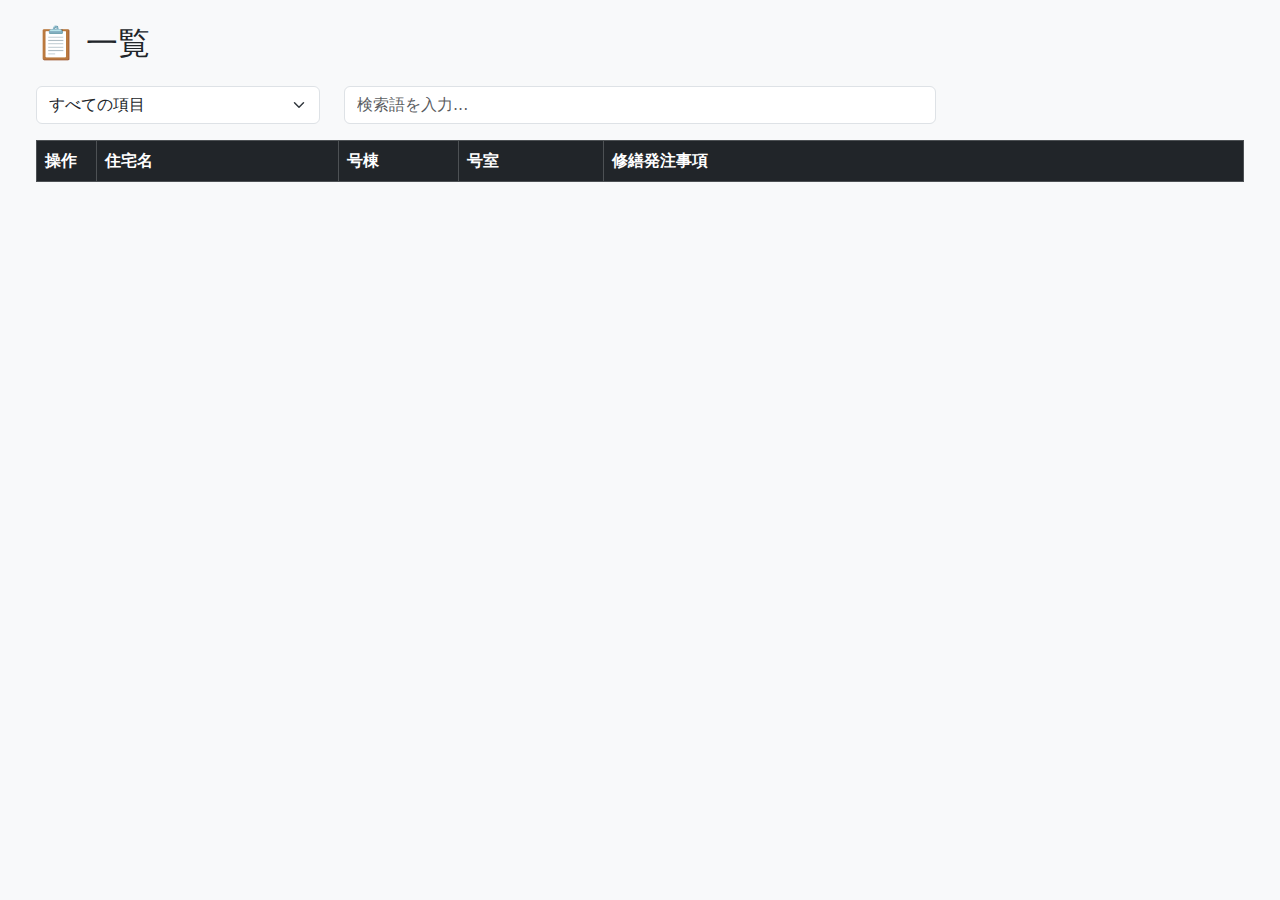
<file: koguchi/index.html>
<!DOCTYPE html>
<html lang="ja">
<head>
  <meta charset="UTF-8">
  <title>一覧表示</title>
  <link href="https://cdn.jsdelivr.net/npm/bootstrap@5.3.2/dist/css/bootstrap.min.css" rel="stylesheet">
  <style>
    .detail-row {
      display: none;
    }
.detail-row.show {
  display: table-row !important;
}
    .search-group {
      margin-bottom: 1rem;
    }
    .btn-toggle {
      font-size: 0.9rem;
      padding: 2px 6px;
    }
  table th, table td {
    vertical-align: middle !important;
  }
  </style>
</head>
<body class="p-4 bg-light">

  <div class="container-fluid">
    <h2 class="mb-4">📋 一覧</h2>
    <!-- 🔍 検索ボックス -->
    <div class="row search-group">
      <div class="col-md-3">
        <select id="searchTarget" class="form-select">
          <option value="all">すべての項目</option>
          <option value="住宅名">住宅名</option>
          <option value="号棟">号棟</option>
          <option value="号室">号室</option>
          <option value="修繕発注事項">修繕発注事項</option>
          <option value="実施事項">実施事項</option>
          <option value="明細">明細</option>
        </select>
      </div>
      <div class="col-md-6">
        <input type="text" id="searchInput" class="form-control" placeholder="検索語を入力...">
      </div>
    </div>

    <!-- 📄 表本体 -->
    <table class="table table-bordered table-striped bg-white" id="csvTable">
      <thead class="table-dark">
        <tr>
          <th style="width: 5em;">操作</th>
          <th style="width: 20%;">住宅名</th>           <!-- 倍の幅 -->
          <th style="width: 10%;">号棟</th>
          <th style="width: 12%;">号室</th>             <!-- 1.5倍程度 -->
          <th style="width: 53%;">修繕発注事項</th>     <!-- 残りのスペース -->
        </tr>
      </thead>
      <tbody id="tableBody"></tbody>
    </table>
  </div>

  <script>
    let csvData = [];

    // 受信処理
window.addEventListener('message', (event) => {
  const data = event.data;
  console.log('[比較] 受信ファイル名:', data.fileName);
console.log('[比較] 現在のcsvData一覧:', csvData.map(f => f.fileName));

  if (data?.type === 'edit' && data.fileName && data.parsed && data.details) {
    const index = csvData.findIndex(f => f.fileName === data.fileName);
    if (index === -1) {
      console.warn('一致するファイルが見つかりませんでした');
      return;
    }

    // テキスト更新
    const headers = Object.keys(data.parsed).map(h => `"${h}"`).join(',');
    const values = Object.values(data.parsed).map(v => `"${v}"`).join(',');
    const detailHeader = '"単価コード","名称","単価種別","数量","単位","単価","金額","摘要"';
    const detailLines = data.details.map(row =>
      row.map(cell => `"${cell}"`).join(',')
    ).join('\n');
    const csvText = [headers, values, '', detailHeader, detailLines].join('\n');

    csvData[index].text = csvText;

    // 再描画
    renderTable(csvData);

    // 編集行だけを表示
setTimeout(() => {
  const rows = document.querySelectorAll('#csvTable tbody tr');
  rows.forEach(row => row.style.display = 'none');

  // fileName 属性で一致する行を探す
  rows.forEach(row => {
    const fileAttr = row.getAttribute('data-file-name');
    if (fileAttr === data.fileName) {
      row.style.display = '';
      const nextRow = row.nextElementSibling;
      if (nextRow && nextRow.getAttribute('data-file-name') === data.fileName) {
        nextRow.style.display = '';
        nextRow.classList.add('show');
      }
    }
  });
}, 100);

    return;
  }

  // 通常の一覧受信
  if (Array.isArray(data?.fileList)) {
    // 編集済みファイルを維持
    const incoming = data.fileList;
    for (const edited of csvData) {
      if (editedFileNames.has(edited.fileName)) {
        const i = incoming.findIndex(f => f.fileName === edited.fileName);
        if (i !== -1) {
          incoming[i] = edited;
        } else {
          incoming.push(edited);
        }
      }
    }
    csvData = incoming;
    renderTable(csvData);
  }
});
    
    // 簡易 CSV パーサー（カンマ区切り、改行・クォート対応）
    function parseCSV(text) {
      const rows = [];
      let currentRow = [];
      let currentCell = '';
      let inQuotes = false;
    
      for (let i = 0; i < text.length; i++) {
        const char = text[i];
        const next = text[i + 1];
    
        if (char === '"' && inQuotes && next === '"') {
          currentCell += '"'; // クォート内の "" は " として扱う
          i++;
        } else if (char === '"') {
          inQuotes = !inQuotes; // クォートの開閉
        } else if (char === ',' && !inQuotes) {
          currentRow.push(currentCell);
          currentCell = '';
        } else if ((char === '\n' || char === '\r') && !inQuotes) {
          if (currentCell !== '' || currentRow.length > 0) {
            currentRow.push(currentCell);
            rows.push(currentRow);
            currentRow = [];
            currentCell = '';
          }
          if (char === '\r' && next === '\n') i++; // CRLFスキップ
        } else {
          currentCell += char;
        }
      }
    
      // 最後の行が残っていたら追加
      if (currentCell !== '' || currentRow.length > 0) {
        currentRow.push(currentCell);
        rows.push(currentRow);
      }
    
      return rows;
    }
        
    function splitCsvSections(rows) {
      const clean = r => r.map(c => c?.replace(/^"(.*)"$/, '$1')?.trim() ?? '');
    
      const headers = clean(rows[0] || []);
      const values = clean(rows[1] || []);  // ✅ ← ここを1行だけに！
      const detailStart = rows.findIndex(r => r[0]?.includes('単価コード'));
      const details = detailStart >= 0 ? rows.slice(detailStart + 1).map(clean) : [];
    
      return { headers, values, details };
    }
        // テーブル表示
    function renderTable(data) {
      const body = document.getElementById('tableBody');
      body.innerHTML = '';
    
      data.forEach((f, idx) => {
        const rows = parseCSV(f.text); // 生CSVテキストをパース
        const { headers, values, details } = splitCsvSections(rows);
        const parsed = Object.fromEntries(headers.map((h, i) => [h, values[i]]));
    
        // 表示とイベント処理を既存の構造で作る（parsed, detailsを使う）
        const row = document.createElement('tr');
        row.setAttribute('data-file-name', f.fileName);
        row.innerHTML = `
          <td><button class="btn btn-sm btn-outline-primary btn-toggle" data-idx="${idx}">詳細</button></td>
          <td>${parsed['住宅名'] ?? ''}</td>
          <td>${parsed['号棟'] ?? ''}</td>
          <td>${parsed['号室'] ?? ''}</td>
          <td>${parsed['修繕発注事項'] ?? ''}</td>
        `;
    
        const detailTable = `
          <table class="table table-sm table-bordered mt-2 bg-white">
            <thead class="table-light">
              <tr>
                <th>単価コード</th><th>名称</th><th>単価種別</th><th>数量</th>
                <th>単位</th><th>単価</th><th>金額</th><th>摘要</th>
              </tr>
            </thead>
            <tbody>
              ${details.map(row => `
                <tr>${row.map(cell => `<td>${cell}</td>`).join('')}</tr>
              `).join('')}
            </tbody>
          </table>
        `;
    
        const detail = document.createElement('tr');
        detail.className = 'detail-row';
        detail.id = `detail-${idx}`;
        detail.setAttribute('data-file-name', f.fileName); // ★ 追加
        detail.innerHTML = `
          <td colspan="5">
            <div class="mb-2">
              <strong>発注日:</strong> ${parsed['発注日'] ?? ''}<br>
              <strong>備考:</strong> ${parsed['備考'] ?? ''}<br>
              <strong>実施事項:</strong> ${parsed['実施事項'] ?? ''}<br>
              <strong>産廃等処分状況:</strong> ${parsed['産廃等処分状況'] ?? ''}　
              <strong>写真:</strong> ${parsed['写真'] ?? ''}　
              <strong>図面:</strong> ${parsed['図面'] ?? ''}　
              <strong>単価根拠:</strong> ${parsed['単価根拠資料'] ?? ''}　
              <strong>その他:</strong> ${parsed['その他資料'] ?? ''}<br>
              <strong>明細行数:</strong> ${details.length}
            </div>
            ${detailTable}
            <div class="mt-2">
              <button class="btn btn-sm btn-secondary" onclick="reflectCSV(${idx})">反映</button>
              <button class="btn btn-sm btn-success ms-2" onclick="editCSV(${idx})">編集</button>
            </div>
          </td>
        `;
    
        row.querySelector('.btn-toggle').onclick = () => {
          detail.classList.toggle('show');
        };
    
        body.appendChild(row);
        body.appendChild(detail);
      });
    }

    // 検索機能
    document.getElementById('searchInput').addEventListener('input', () => {
      const target = document.getElementById('searchTarget').value;
      const keyword = document.getElementById('searchInput').value.trim();
    
      // 空白で複数単語に分割（全角・半角スペースに対応）
      const words = keyword.split(/[\s　]+/).filter(w => w); // 空文字は除去
    
      const filtered = csvData.filter(f => {
        const p = f.parsed;
        const detailText = f.text;
    
        const targetText = (() => {
          if (target === 'all') {
            return Object.values(p).join() + detailText;
          }
          if (target === '明細') return detailText;
          return p[target] ?? '';
        })();
    
        // すべてのキーワードが含まれているか
        return words.every(word =>
          targetText.toLowerCase().includes(word.toLowerCase())
        );
      });
    
      renderTable(filtered);
    });

    
    // 「編集」ボタン押下 → 別タブで開く
    function editCSV(index) {
      const tankaListArray = createTankaList();
      const file = { ...csvData[index] };  // シャローコピーしておく（安全）
      file.tankaList = tankaListArray;     // 単価一覧の配列を追加（※あとで定義）
      
      const popup = window.open('editor.html', '_blank');
      const send = () => popup.postMessage(file, '*');
      popup.addEventListener('load', send);
      setTimeout(send, 1500);
    }
    
    function reflectCSV(index) {
      window.opener.postMessage({ csv: csvData[index].text }, '*');
      window.close();
    }
    
function createTankaList() {
  const seen = new Set();
  const allRows = [];

  for (const f of csvData) {
    const rows = parseCSV(f.text);
    const { details } = splitCsvSections(rows);
    for (const row of details) {
      const code = row[0]?.trim();
      if (code && !seen.has(code)) {
        seen.add(code);
        allRows.push(row);
      }
    }
  }
  return allRows;
}
  </script>
</body>
</html>
</file>
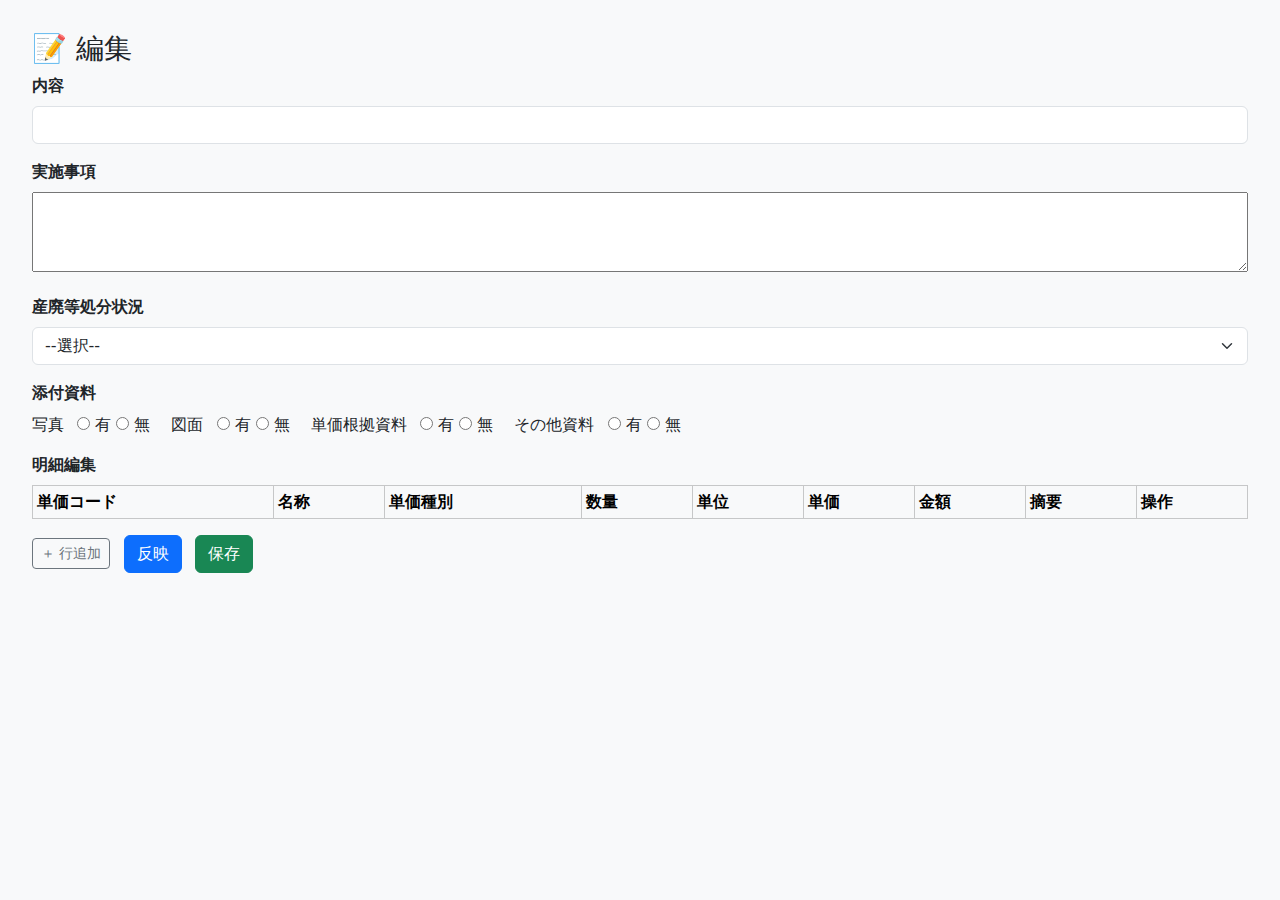
<file: koguchi/editor.html>
<!DOCTYPE html>
<html lang="ja">
<head>
  <meta charset="UTF-8">
  <title>データ編集</title>
  <link href="https://cdn.jsdelivr.net/npm/bootstrap@5.3.2/dist/css/bootstrap.min.css" rel="stylesheet">
  <style>
    body { padding: 2rem; background: #f8f9fa; }
    textarea { width: 100%; height: 80px; }
    table td input { width: 100%; }
    .btn + .btn { margin-left: 0.5rem; }
  .list-group-item:hover {
    background-color: #e9ecef;
    cursor: pointer;
  }
  </style>
</head>
<body>
  <h3>📝 編集</h3>
  <div class="mb-3">
    <label class="form-label fw-bold">内容</label>
    <input type="text" class="form-control" id="txNaiyo">
  </div>
  <div class="mb-3">
    <label class="form-label fw-bold">実施事項</label>
    <textarea id="txJisshiJiko"></textarea>
  </div>

  <div class="mb-3">
    <label class="form-label fw-bold">産廃等処分状況</label>
    <select id="kbSanpaitoJokyo" class="form-select">
      <option value="">--選択--</option>
      <option value="一次保管">一次保管</option>
      <option value="処分済">処分済</option>
      <option value="なし">なし</option>
    </select>
  </div>

  <div class="mb-3">
    <label class="form-label fw-bold">添付資料</label><br>
    <span class="me-2">写真</span>
    <label><input type="radio" name="fgShashinUmu" value="1"> 有</label>
    <label><input type="radio" name="fgShashinUmu" value="0"> 無</label>

    <span class="me-2">　図面</span>
    <label><input type="radio" name="fgZumenUmu" value="1"> 有</label>
    <label><input type="radio" name="fgZumenUmu" value="0"> 無</label>

    <span class="me-2">　単価根拠資料</span>
    <label><input type="radio" name="fgKonkyoshiryoUmu" value="1"> 有</label>
    <label><input type="radio" name="fgKonkyoshiryoUmu" value="0"> 無</label>

    <span class="me-2">　その他資料</span>
    <label><input type="radio" name="fgSonotatenpuUmu" value="1"> 有</label>
    <label><input type="radio" name="fgSonotatenpuUmu" value="0"> 無</label>
  </div>

  <div class="mb-3">
    <label class="form-label fw-bold">明細編集</label>
    <!-- 明細編集テーブル -->
      <table class="table table-sm table-bordered bg-white" id="detailTable">
        <thead class="table-light">
          <tr>
            <th>単価コード</th>
            <th>名称</th>
            <th>単価種別</th>
            <th>数量</th>
            <th>単位</th>
            <th>単価</th>
            <th>金額</th>
            <th>摘要</th>
            <th>操作</th>
          </tr>
        </thead>
        <tbody id="detailBody"></tbody>
      </table>
    <button class="btn btn-outline-secondary btn-sm" onclick="addRow()">＋ 行追加</button>
    <button class="btn btn-primary" onclick="reflectToParent()">反映</button>
    <button class="btn btn-success" onclick="saveAsFile()">保存</button>
  </div>

  <div class="mt-4">
  </div>

  <script>
    let receivedData;
    
window.addEventListener('message', e => {
  const file = e.data;
  const rows = parseCSV(file.text);
  const { headers, values, details } = splitCsvSections(rows);

  receivedData = {
    fileName: file.fileName,
    parsed: Object.fromEntries(headers.map((h, i) => [h, values[i]])),
    details
  };

  // 単価一覧を格納（ある場合のみ）
  if (Array.isArray(file.tankaList)) {
    window.tankaLookup = new Map();
    for (const row of file.tankaList) {
      const code = row[0]?.trim();
      if (code && !window.tankaLookup.has(code)) {
        window.tankaLookup.set(code, row);
      }
    }
    console.log('単価一覧を受信:', window.tankaLookup);
  }

  // 画面へ反映
  const map = receivedData.parsed;
  document.getElementById('txNaiyo').value = map['修繕発注事項'] || '';
  document.getElementById('txJisshiJiko').value = map['実施事項'] || '';
  document.getElementById('kbSanpaitoJokyo').value = map['産廃等処分状況'] || '';
  setRadio('fgShashinUmu', map['写真']);
  setRadio('fgZumenUmu', map['図面']);
  setRadio('fgKonkyoshiryoUmu', map['単価根拠資料']);
  setRadio('fgSonotatenpuUmu', map['その他資料']);
  populateDetailRows(receivedData.details || []);
});

function splitCsvSections(rows) {
  const clean = r => r.map(c => c?.replace(/^"(.*)"$/, '$1')?.trim() ?? '');

  const headers = clean(rows[0] || []);
  const values = clean(rows[1] || []);
  const detailStart = rows.findIndex(r => r[0]?.includes('単価コード'));
  const details = detailStart >= 0 ? rows.slice(detailStart + 1).map(clean) : [];

  return { headers, values, details };
}
    
function parseCSV(text) {
  const rows = [];
  let currentRow = [], currentCell = '', inQuotes = false;

  for (let i = 0; i < text.length; i++) {
    const char = text[i], nextChar = text[i + 1];
    if (char === '"' && inQuotes && nextChar === '"') {
      currentCell += '"'; i++;
    } else if (char === '"') {
      inQuotes = !inQuotes;
    } else if (char === ',' && !inQuotes) {
      currentRow.push(currentCell); currentCell = '';
    } else if ((char === '\n' || (char === '\r' && nextChar !== '\n')) && !inQuotes) {
      currentRow.push(currentCell); rows.push(currentRow);
      currentCell = ''; currentRow = [];
    } else {
      currentCell += char;
    }
  }
  if (currentCell || currentRow.length) {
    currentRow.push(currentCell); rows.push(currentRow);
  }
  return rows;
}
    function setRadio(name, value) {
      const v = value === '有' ? '1' : '0';
      const radios = document.querySelectorAll(`input[name="${name}"]`);
      radios.forEach(r => { r.checked = r.value === v });
    }

    function populateDetailRows(rows) {
      const tbody = document.getElementById('detailBody');
      tbody.innerHTML = '';
      rows.forEach(row => addRow(row));
    }
    
function addRow(data = []) {
  const tr = document.createElement('tr');

  for (let i = 0; i < 8; i++) {
    const td = document.createElement('td');

    if ([0, 1, 3, 7].includes(i)) {
      // 編集可能列（単価コード、名称、数量、摘要）
      const type = (i === 3) ? 'number' : 'text';
      td.innerHTML = `<input type="${type}" class="form-control form-control-sm" value="${data[i] ?? ''}">`;
    } else {
      // 編集不可列は表示だけ + hidden で保持
      td.innerHTML = `
        <span>${data[i] ?? ''}</span>
        <input type="hidden" value="${data[i] ?? ''}">
      `;
    }
    
    if (i === 0 || i === 3) td.style.width = '6em';
    
    tr.appendChild(td);
  }

  const tdOp = document.createElement('td');
  tdOp.innerHTML = `<button class="btn btn-sm btn-danger" onclick="this.closest('tr').remove()">削除</button>`;
  tr.appendChild(tdOp);

  document.getElementById('detailBody').appendChild(tr);
}

function reflectToParent() {
  // ▼ 編集内容を取得して map に反映
  const map = receivedData.parsed;
  map['修繕発注事項'] = document.getElementById('txNaiyo').value;
  map['備考'] = '';
  map['住宅名'] = '';
  map['号棟'] = '';
  map['号室'] = '';
  // 今日の日付を "YYYY/MM/DD" 形式で設定
  const today = new Date();
  const formattedDate = today.getFullYear() + '/' +
    String(today.getMonth() + 1).padStart(2, '0') + '/' +
    String(today.getDate()).padStart(2, '0');
  map['発注日'] = formattedDate;
  map['実施事項'] = document.getElementById('txJisshiJiko').value;
  const select = document.getElementById('kbSanpaitoJokyo');
  map['産廃等処分状況'] = select?.options[select.selectedIndex]?.text || '';
  map['写真'] = getRadio('fgShashinUmu');
  map['図面'] = getRadio('fgZumenUmu');
  map['単価根拠資料'] = getRadio('fgKonkyoshiryoUmu');
  map['その他資料'] = getRadio('fgSonotatenpuUmu');

  const details = Array.from(document.querySelectorAll('#detailBody tr')).map(tr =>
    Array.from(tr.querySelectorAll('input')).map(input => input.value.trim())
  );

  const message = {
    fileName: receivedData.fileName,
    parsed: map,
    details
  };

  // ▼ 送信確認（YES のときのみ送信）
  const sendChoice = confirm('一覧に反映しますか？');
  if (!sendChoice) return;

  const targetUrl = 'https://setagaya4856.github.io/csv/koguchi/';
  const target = window.opener;

  if (target && !target.closed) {
    try {
      const href = target.location.href;
      if (href === targetUrl) {
        target.postMessage({
          type: 'edit',
          ...message
        }, '*');

        window.close();
        return;
      }
    } catch (e) {
      // クロスオリジンなどで location.href にアクセスできなかった場合
      console.warn('window.opener.location.href にアクセスできませんでした:', e);
    }
  }
  
  alert('一覧画面が見つかりませんでした（タブが閉じられたか、URLが一致していない可能性）');

  // ▼ 自分（エディタ）を閉じる
  window.close();
}
    function getRadio(name) {
      const val = document.querySelector(`input[name="${name}"]:checked`)?.value;
      return val === '1' ? '有' : '無';
    }
    
function saveAsFile() {
  const bom = '\uFEFF'; // UTF-8 BOM

  const headerLine = Object.keys(receivedData.parsed).map(h => `"${h}"`).join(',');
  const valueLine = Object.values(receivedData.parsed).map(v => `"${v}"`).join(',');
  const detailHeader = '"単価コード","名称","単価種別","数量","単位","単価","金額","摘要"';
  const detailLines = Array.from(document.querySelectorAll('#detailBody tr')).map(tr =>
    Array.from(tr.querySelectorAll('input')).map(td => `"${td.value}"`).join(',')
  );

  const csvText = [
    headerLine,
    valueLine,
    '',
    detailHeader,
    ...detailLines
  ].join('\n');

  const blob = new Blob([bom + csvText], { type: 'text/csv;charset=utf-8;' });

  const url = URL.createObjectURL(blob);
  const a = document.createElement('a');
  a.href = url;
  const filename = (document.getElementById('txNaiyo').value || 'edited').replace(/[\\/:*?"<>|]/g, '_') + '.csv';
  a.download = filename;
  a.click();
  URL.revokeObjectURL(url);
}

// ▼ イベントバインド：動的サジェスト & 自動補完
document.addEventListener('input', e => {
  const input = e.target;
  const cellIndex = input.closest('td')?.cellIndex;
  const row = input.closest('tr');

  // 「単価コード」入力時：完全一致で補完
  if (cellIndex === 0) {
    const rowData = tankaLookup.get(input.value);
    if (rowData) fillRowFromData(row, rowData);
  }

  // 「名称」入力時：部分一致候補を動的表示
  if (cellIndex === 1) {
    showNameSuggestions(input);
  }
});

// ▼ 候補表示：名称部分一致
function showNameSuggestions(input) {
  closeSuggestions();

  const keyword = input.value.trim();
  if (!keyword) return;

  // 名称（1列目）または 摘要（7列目）に部分一致する候補を抽出
  const suggestions = Array.from(tankaLookup.values()).filter(row =>
    (row[1] && row[1].includes(keyword)) ||   // 名称
    (row[7] && row[7].includes(keyword))      // 摘要
  );

  if (suggestions.length === 0) return;

  const list = document.createElement('ul');
  list.className = 'list-group position-absolute bg-white border shadow-sm';
  list.style.zIndex = 1000;
  list.style.maxHeight = '200px';
  list.style.overflowY = 'auto';
  list.style.width = input.offsetWidth + 'px';
  list.style.marginTop = '2px';

  suggestions.forEach(row => {
    const name = row[1] ?? '';
    const type = row[2] ?? '';
    const note = row[7] ?? '';
    const item = document.createElement('li');
    item.className = 'list-group-item list-group-item-action';

    // ▼ 表示例: 「扉調整（材工A） - URJKKPM-J.CY同等品、錠調整含」
    item.innerHTML = `
      <strong>${name}</strong>
      <small class="text-muted">（${type}） - ${note}</small>
    `.trim();

    item.addEventListener('click', () => {
      input.value = name;
      fillRowFromData(input.closest('tr'), row); // 他の列を自動入力
      closeSuggestions();
    });

    list.appendChild(item);
  });

  input.parentNode.appendChild(list);
}

// ▼ 候補を閉じる
function closeSuggestions() {
  document.querySelectorAll('.list-group').forEach(e => e.remove());
}

// ▼ データで該当行を埋める
function fillRowFromData(tr, data) {
  const cells = tr.querySelectorAll('td');
  for (let i = 0; i < 8; i++) {
    if ([0, 1, 7].includes(i)) {
      const input = cells[i].querySelector('input');
      if (input) input.value = data[i];
    } else if (i === 3) {
    } else {
      const span = cells[i].querySelector('span');
      const hidden = cells[i].querySelector('input[type="hidden"]');
      if (span) span.textContent = data[i];
      if (hidden) hidden.value = data[i];
    }
  }
}

// ▼ サジェストを閉じる処理（画面外クリック時）
document.addEventListener('click', e => {
  if (!e.target.closest('.list-group')) closeSuggestions();
});
  </script>
</body>
</html>
</file>
